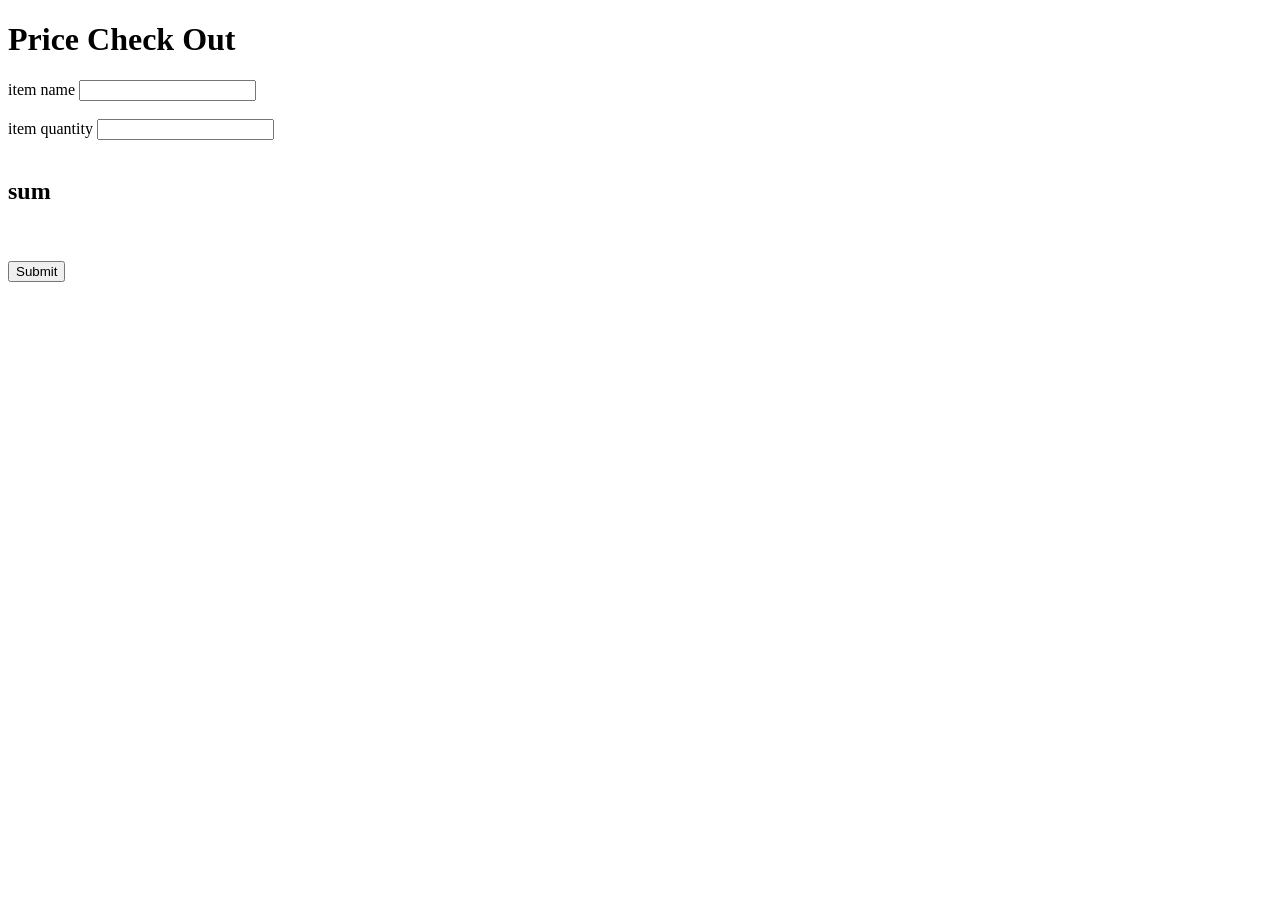
<file: src/frontend/index.html>
<!DOCTYPE html>
<html lang="en">
<head>
    <meta charset="UTF-8">
    <meta http-equiv="X-UA-Compatible" content="IE=edge">
    <meta name="viewport" content="width=device-width, initial-scale=1.0">
    <title>Document</title>
</head>
<body>
    <h1>Price Check Out</h1>
    <label for="item">item name</label>
    <input type="text" id="item" ">
    <br><br>
    <label for="quantity">item quantity</label>
    <input type="number" id="quantity" min="0">
    <br><br>
    <h2>sum</h2>
    <br><br>
    <input type="submit" value="Submit">
</body>
</html>
</file>
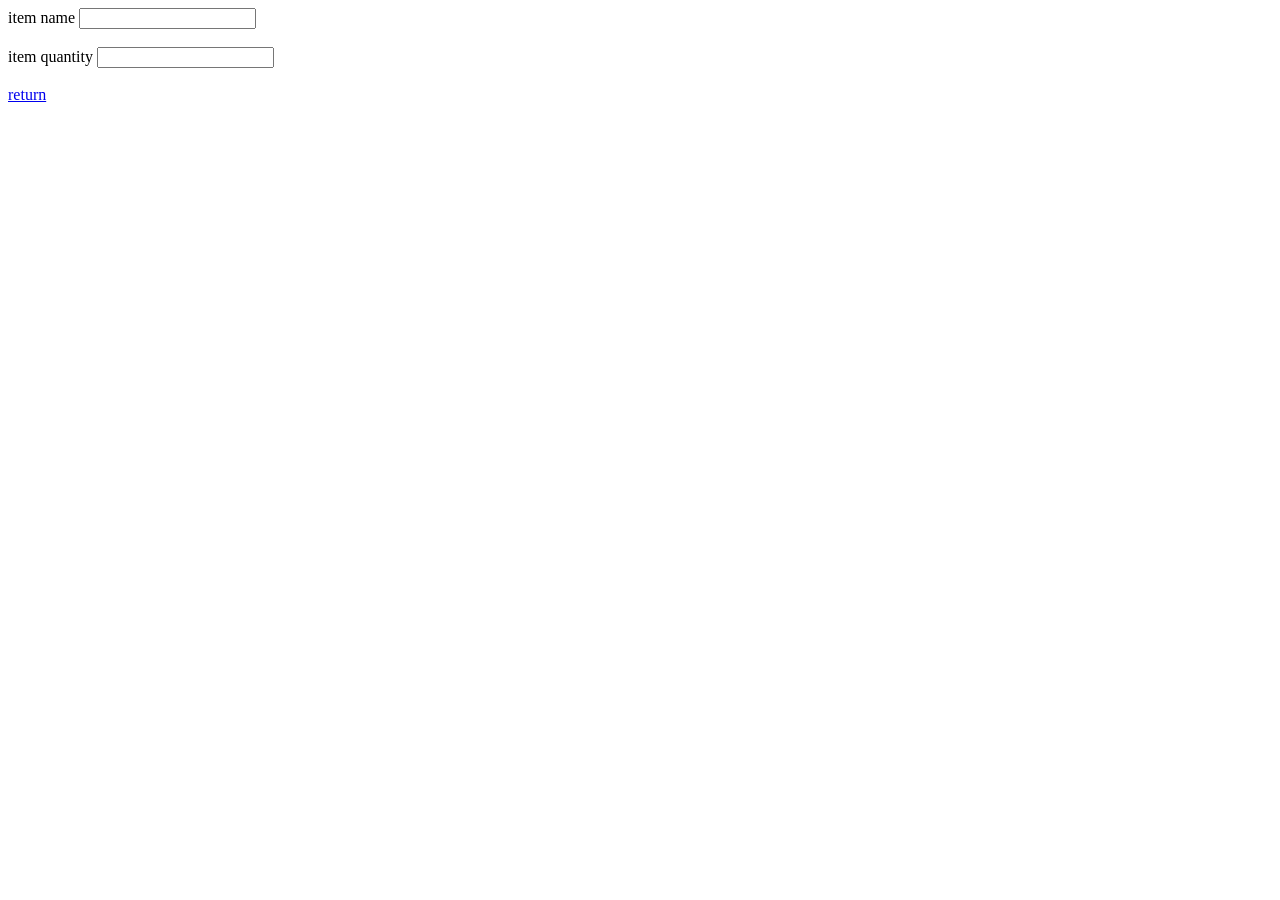
<file: src/frontend/index2.html>
<!DOCTYPE html>
<html lang="en">
<head>
    <meta charset="UTF-8">
    <meta http-equiv="X-UA-Compatible" content="IE=edge">
    <meta name="viewport" content="width=device-width, initial-scale=1.0">
    <title>Document</title>
</head>
<body>
    <label for="quantity">item name</label>
    <input type="text" id="item">
    <br><br>
    <label for="quantity">item quantity</label>
    <input type="text" id="item">
    <br><br>
    <a href="/src/frontend/index.html">return</a>
</body>
</html>
</file>
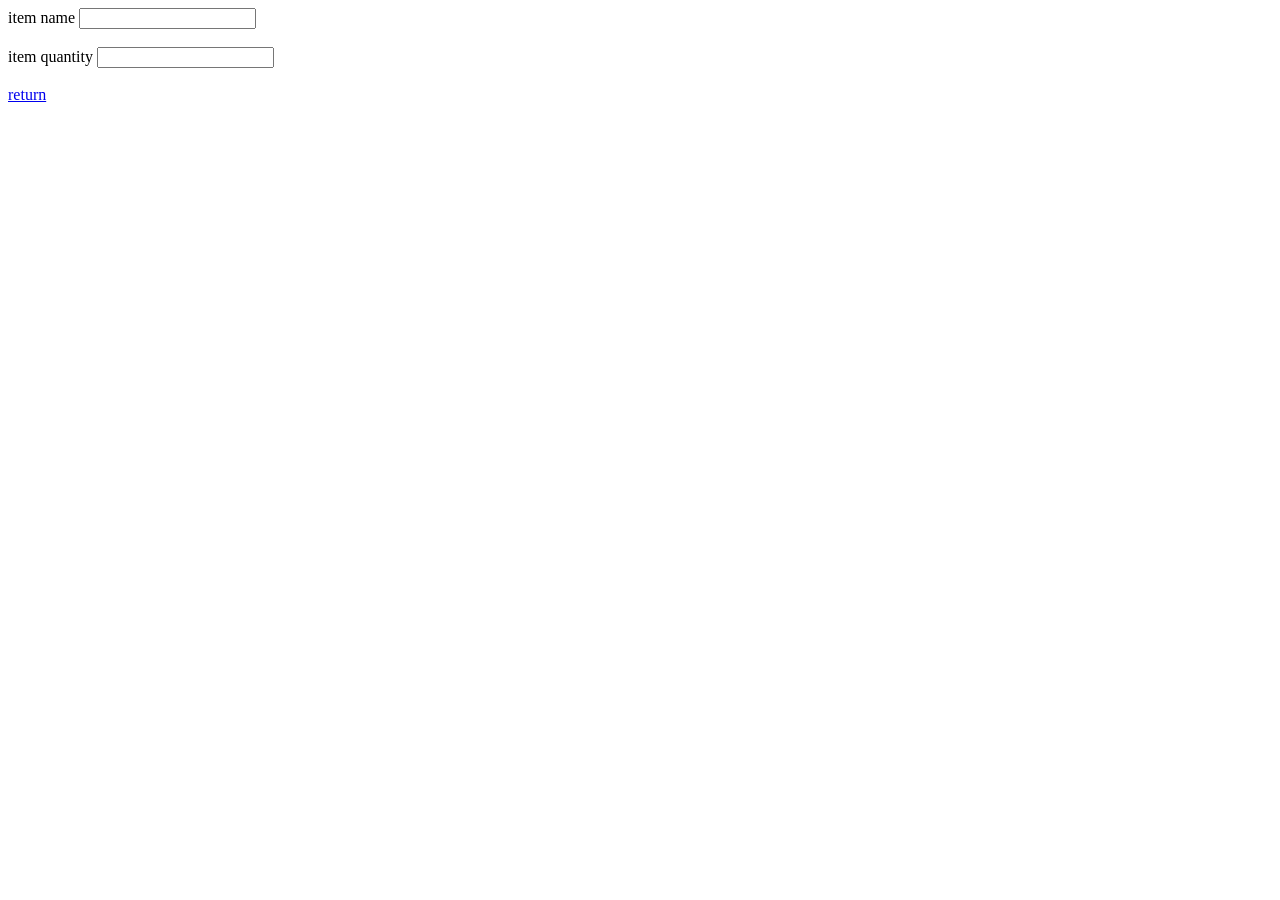
<file: src/templates/index2.html>
<!DOCTYPE html>
<html lang="en">
<head>
    <meta charset="UTF-8">
    <meta http-equiv="X-UA-Compatible" content="IE=edge">
    <meta name="viewport" content="width=device-width, initial-scale=1.0">
    <title>Document</title>
</head>
<body>
    <label for="name">item name</label>
    <input type="text" id="item">
    <br><br>
    <label for="quantity">item quantity</label>
    <input type="text" id="item">
    <br><br>
    <a href="/">return</a>
</body>
</html>
</file>
